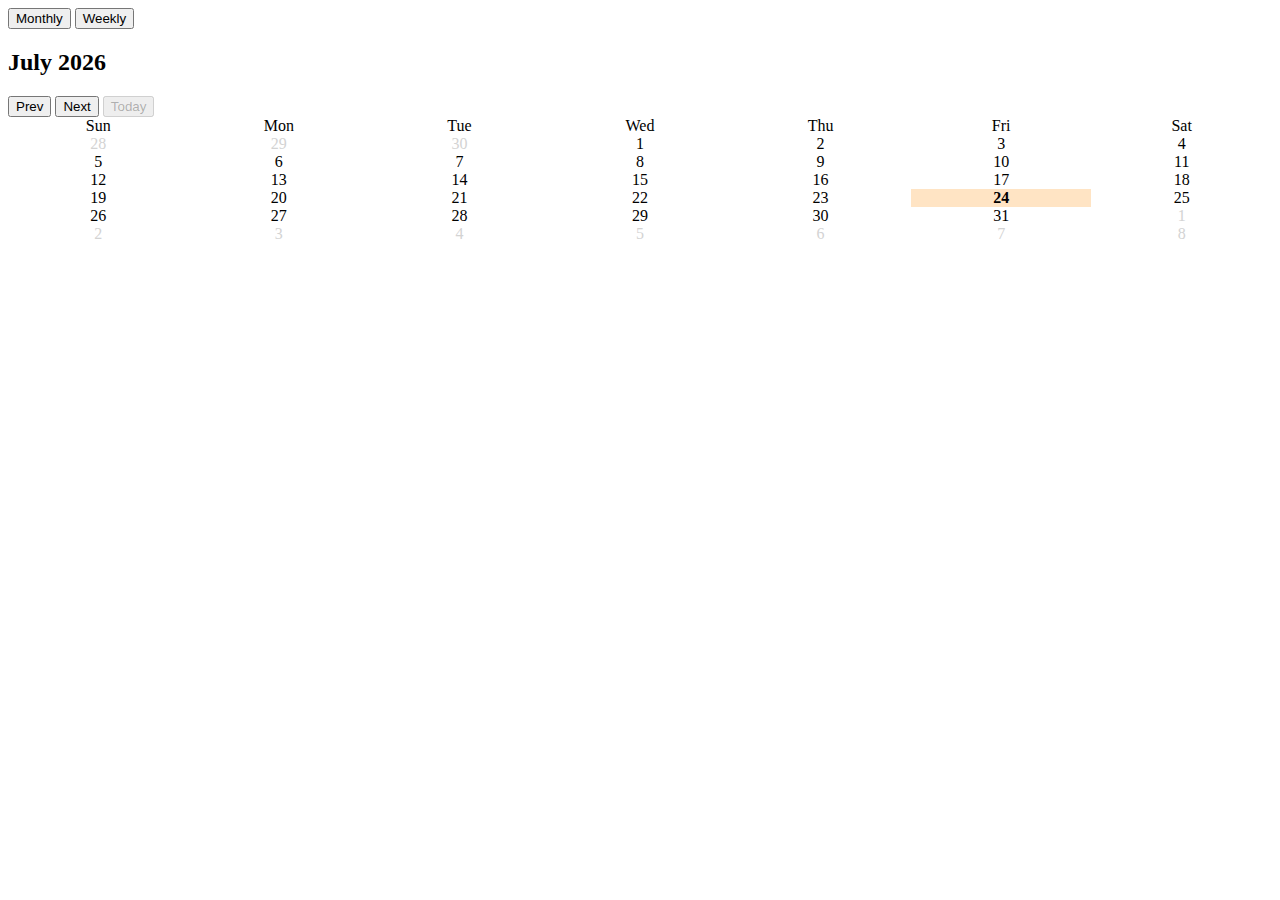
<file: index.html>
<!DOCTYPE html>
<html lang="en">
  <head>
    <meta charset="UTF-8" />
    <meta name="viewport" content="width=device-width, initial-scale=1.0" />
    <title>Document</title>
    <link rel="stylesheet" href="style.css" />
  </head>
  <body>
    <div class="calendar"></div>
    <script src="calendar.js"></script>
  </body>
</html>
</file>
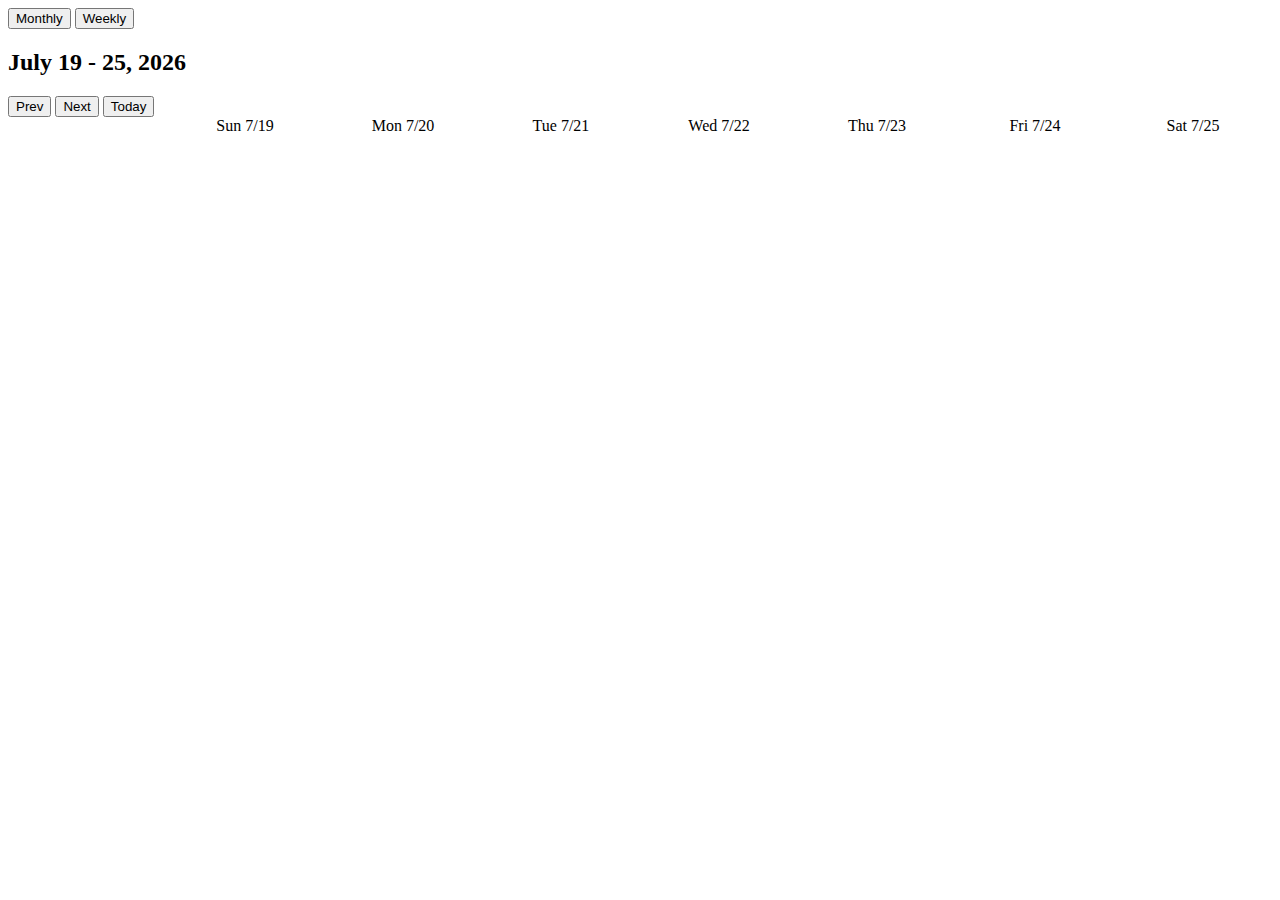
<file: index2.html>
<!DOCTYPE html>
<html lang="en">
  <head>
    <meta charset="UTF-8" />
    <meta name="viewport" content="width=device-width, initial-scale=1.0" />
    <title>Document</title>
    <link rel="stylesheet" href="style2.css" />
  </head>
  <body>
    <div class="calendar"></div>
    <script src="weekCalendar.js"></script>
  </body>
</html>
</file>
<file: style.css>
button {
  cursor: pointer;
}

.calendar-switch form {
  display: inline;
}

.calendar-day-grid,
.calendar-date-grid {
  display: grid;
  grid-template-columns: repeat(7, 1fr);
  text-align: center;
}

.prev, .next {
  color: lightgray;
}

.today {
  background-color: bisque;
  font-weight: bold;
}
</file>
<file: style2.css>
button {
  cursor: pointer;
}

.calendar-switch form {
  display: inline;
}

.calendar-date-grid,
.calendar-time-grid {
  display: grid;
  grid-template-columns: repeat(8, 1fr);
  text-align: center;
}

.prev, .next {
  color: lightgray;
}

.today {
  background-color: bisque;
  font-weight: bold;
}
</file>
